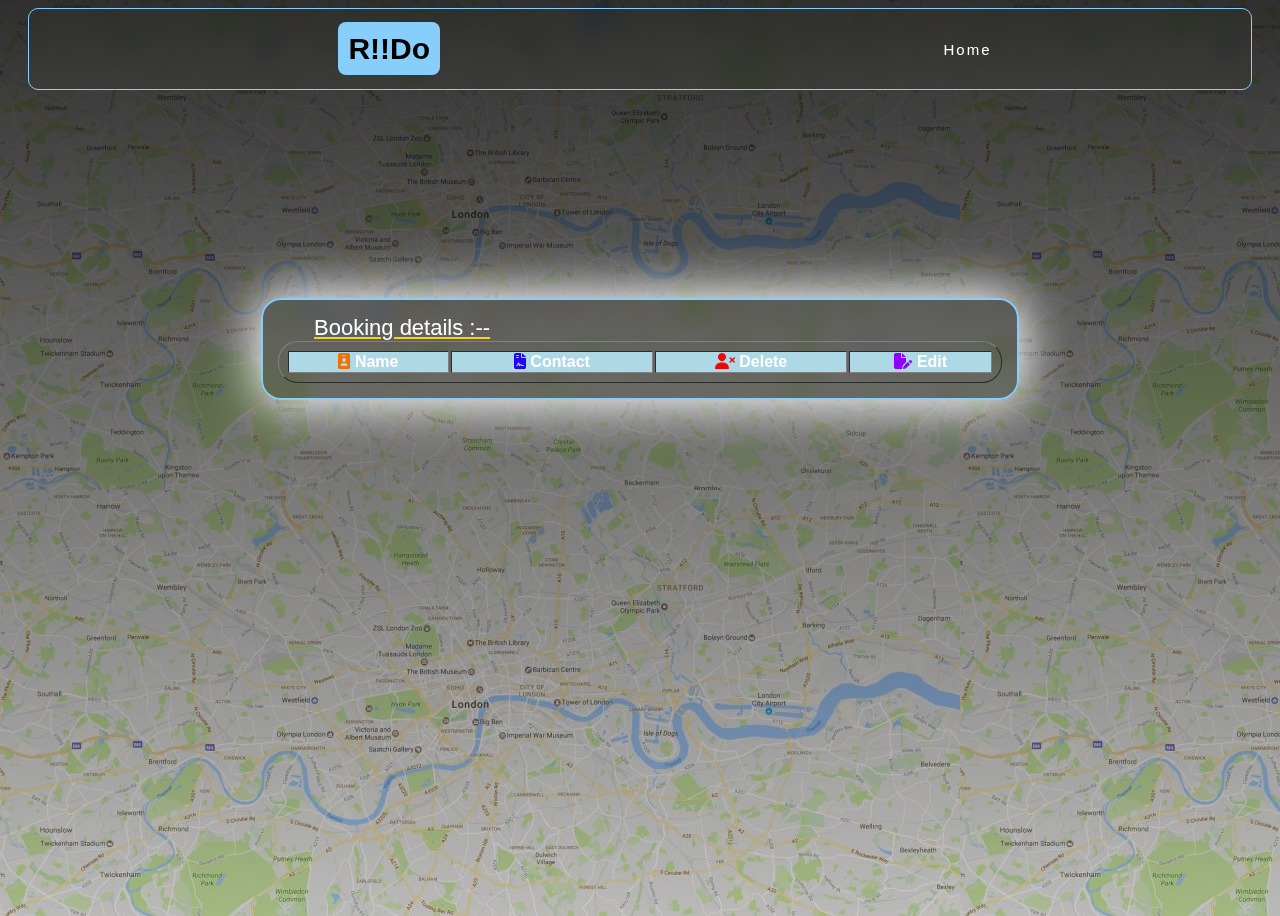
<file: show.html>
<!DOCTYPE html>
<html lang="en">
<head>
    <meta charset="UTF-8">
    <meta name="viewport" content="width=device-width, initial-scale=1.0">
    <title>Document</title>
    <link rel="stylesheet" href="https://cdnjs.cloudflare.com/ajax/libs/font-awesome/6.7.2/css/all.min.css"
    integrity="sha512-Evv84Mr4kqVGRNSgIGL/F/aIDqQb7xQ2vcrdIwxfjThSH8CSR7PBEakCr51Ck+w+/U6swU2Im1vVX0SVk9ABhg==" 
    crossorigin="anonymous" referrerpolicy="no-referrer" />
    <link rel="stylesheet" href="show.css">
</head>
<body onload="fetchData()" data-aos="fade-up" data-aos-duration="500">


    
    <nav class="navbar" data-aos="fade-down">
        <h1 class="logo"><r>R!!Do</r></h1>
        <ul data-aos="zoom-in" data-aos-duration="1500">   
            <li><div class="H"><a href="landing.html" > Home</a></div> </li>
            </ul>
        </nav>
        <br>

        <section class="tic" data-aos="fade-up" data-aos-duration="500">

            

            <div class="tic1" data-aos="fade-up" data-aos-duration="800">
                <h class="dt"> Booking details :--</h>
                <table border="1" width="500px" class="tb" >
                    <thead >
                        <tr bgcolor="lightblue">
                            
                            <th><i class="fa-solid fa-id-badge" style="color: #f17006;"></i> Name</th>
                          
                            <th> <i class="fa-solid fa-file-contract"  style="color: #2207ed;"></i> Contact</th>

                            <th><i class="fa-solid fa-user-xmark" style="color: #ed0707;"></i> Delete</th>
                            <th><i class="fa-solid fa-file-pen" style="color:#8c00fffd;"></i> Edit</th>
                        </tr>
                    </thead>
    
                    <tbody id="datafile" align="center">
        
                    </tbody>
                </table>
                
            </div>
            
            <div class="tic2" id="showdata" align="center"></div>



        </section>





    <script src="boking.js"></script>
    
</body>
</html>
</file>
<file: show.css>
body{   
    background: linear-gradient(rgba(0,0,0,0.8),rgba(0,0,0,0.2)),url(./images/map.jpeg);
    font-family: "Poppins", sans-serif;
    height: 100vh;

}
.navbar{
    margin-left: 20px;
    margin-right: 20px;
    display: flex;
    justify-content: space-around;   
    align-items: center;    
    border: 1px solid lightskyblue;
    box-shadow: 0 0 10px rgba(o, 0, o, .2);
    border-radius: 10px;
    padding: 0px 30px; 
    backdrop-filter: blur(10px); 
}

.logo{
    
    width: 10%;
    color: black;
    margin-left: 60px;
}

.logo r{
    background: lightskyblue;
    border-radius: 8px;
    font-size: 30px;
    font-family: "Poppins", sans-serif;
    padding: 10px;
    margin: 0%;
}

.navbar ul{
    font-family:  "Poppins", sans-serif;
    font-size: 15px;
    letter-spacing: 2px;
    font-size: 20px;
    display: flex;
    justify-content: space-between;
    gap: 20px;
    list-style: none; 
}

.navbar ul li a{
   
    text-decoration: none;
    color: white;

}

.H a{
    text-decoration: none;
    color: #fff;
    padding: 10px 10px;
    font-size: 15px;
    background-color: transparent;
    border-radius: 8px;
    transition: 0.2s;
}

.H a:hover{
    color: lightskyblue;
    background-color: transparent;
    border-left: 5px solid rgb(251, 239, 79);
    border-right:  5px solid rgb(251, 239, 79);

}

.tic{
   
    justify-content: center;
    align-items: center;
    border-radius: 15px;
    margin:0;
    padding: 0;
    box-sizing: border-box;
    width: 100%;
}
.tic1{
    
    margin-top: 190px;
    margin-left: 20%;
    margin-right: 20%;
    background: transparent;
    border: 2px solid lightskyblue;
    backdrop-filter: blur(10px);
    box-shadow: 0px 0px 10px rgba(o, 0, o, .2);
    color: #fff;
    border-radius: 20px;
    padding:15px;
    box-shadow: 0 0 50px 5px white;
  
}

.dt{
    
    margin-left: 5%;
    font-size: 22px;

    background: transparent;
    border-radius: 5px;
    align-content: center;
    text-decoration: underline rgb(247, 212, 18);
}
.tb{
    border-radius: 20px;
    box-shadow: 0 0 30 5px white;
    padding: 7px;
    width:100%;
}

#upname{
    border-radius: 20px ;
    height: 30px;
    width: 30%;
    font-family: "Poppins", sans-serif ;
    font-size: 20px;
}
#upcont{
    border-radius: 20px ;
    height: 30px;
    width: 30%;
    font-family: "Poppins", sans-serif ;
    font-size: 20px;

}
#bt{
    border-radius: 20px ;
    height: 30px;
    width: 17%;
    font-family: "Poppins", sans-serif ;
    background: rgb(76, 203, 76);
   

}
</file>
